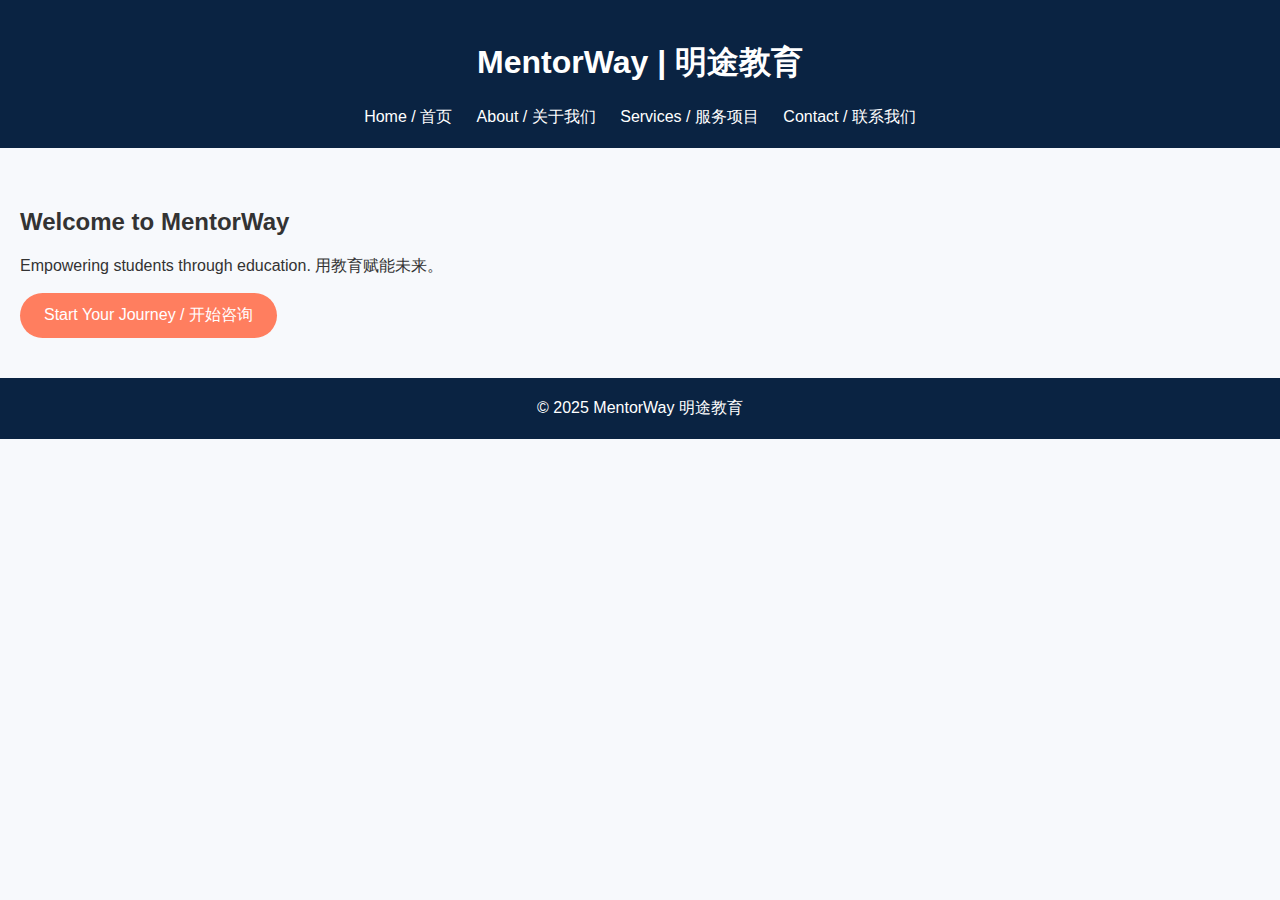
<file: index.html>
<!DOCTYPE html>
<html lang="en">
<head>
  <meta charset="UTF-8" />
  <meta name="viewport" content="width=device-width, initial-scale=1.0"/>
  <title>MentorWay | 明途教育</title>
  <link rel="stylesheet" href="css/style.css" />
  <script src="js/main.js" defer></script>
</head>
<body>
  <header>
    <h1>MentorWay | 明途教育</h1>
    <nav>
      <a href="index.html">Home / 首页</a>
      <a href="about.html">About / 关于我们</a>
      <a href="services.html">Services / 服务项目</a>
      <a href="contact.html">Contact / 联系我们</a>
    </nav>
  </header>
  <section>
    <h2>Welcome to MentorWay</h2>
    <p>Empowering students through education. 用教育赋能未来。</p>
    <a class="btn" href="contact.html">Start Your Journey / 开始咨询</a>
  </section>
  <footer>
    &copy; 2025 MentorWay 明途教育
  </footer>
</body>
</html>
</file>
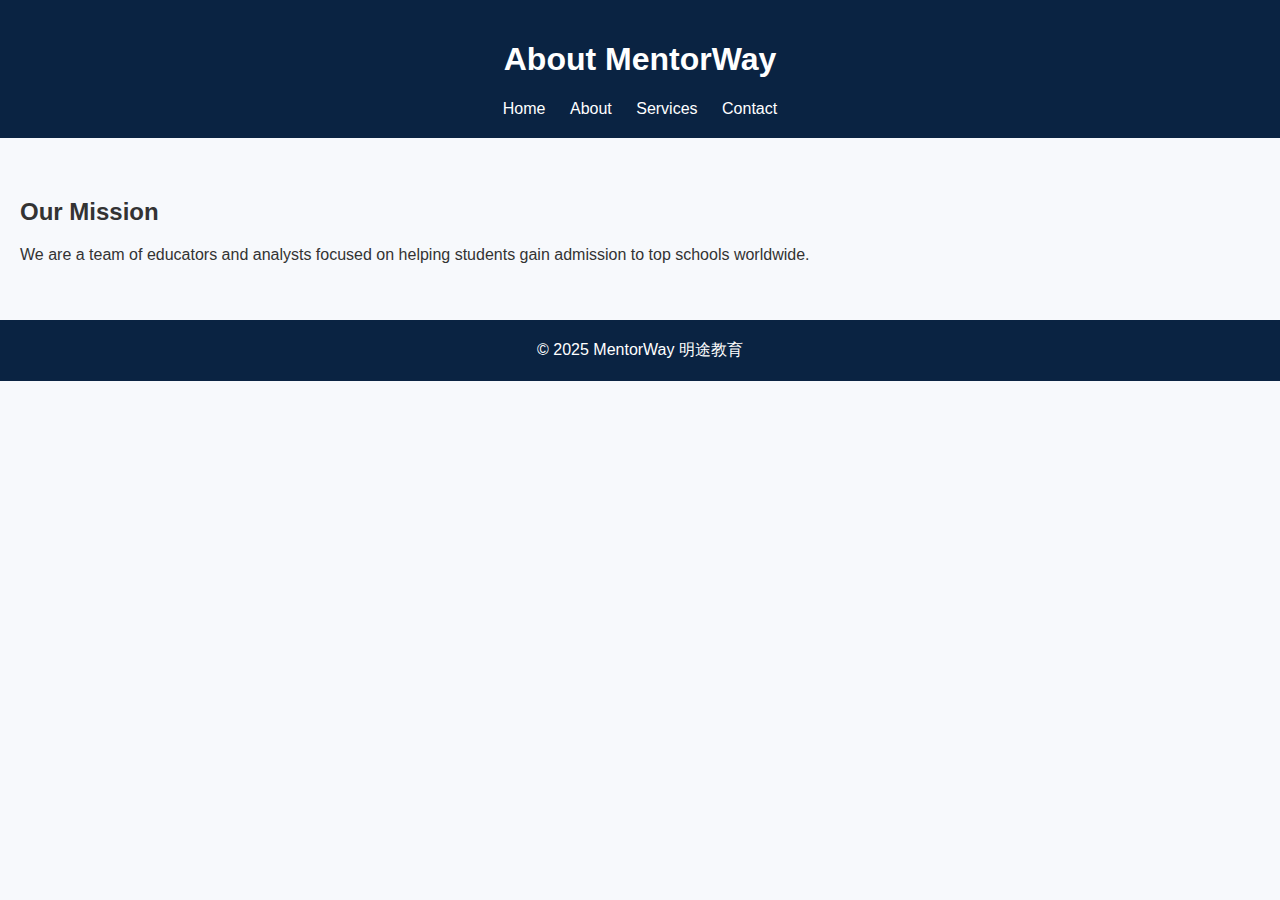
<file: about.html>
<!DOCTYPE html>
<html lang="en">
<head>
  <meta charset="UTF-8" />
  <meta name="viewport" content="width=device-width, initial-scale=1.0"/>
  <title>About Us | MentorWay 明途教育</title>
  <link rel="stylesheet" href="css/style.css" />
</head>
<body>
  <header>
    <h1>About MentorWay</h1>
    <nav>
      <a href="index.html">Home</a>
      <a href="about.html">About</a>
      <a href="services.html">Services</a>
      <a href="contact.html">Contact</a>
    </nav>
  </header>
  <section>
    <h2>Our Mission</h2>
    <p>We are a team of educators and analysts focused on helping students gain admission to top schools worldwide.</p>
  </section>
  <footer>
    &copy; 2025 MentorWay 明途教育
  </footer>
</body>
</html>
</file>
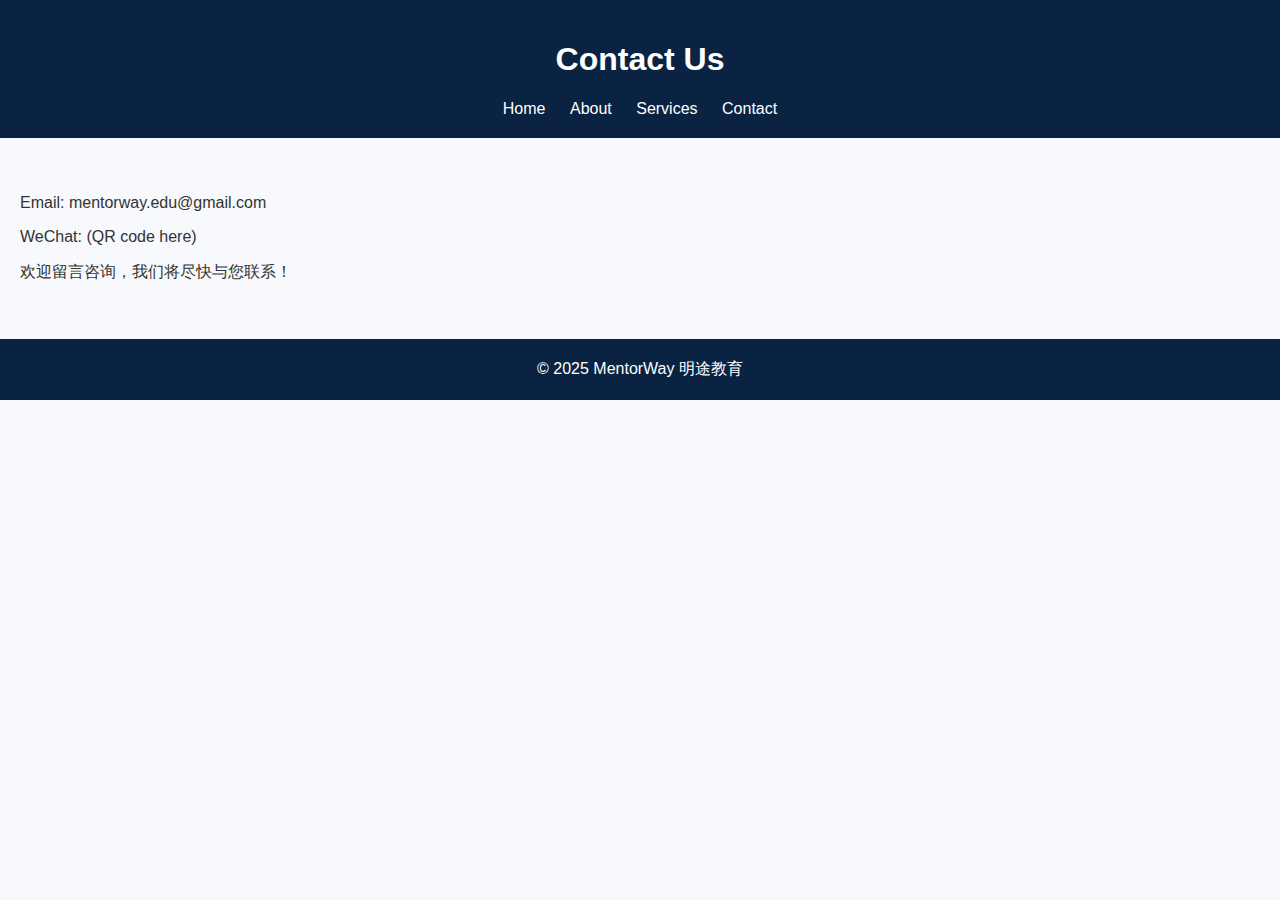
<file: contact.html>
<!DOCTYPE html>
<html lang="en">
<head>
  <meta charset="UTF-8" />
  <meta name="viewport" content="width=device-width, initial-scale=1.0"/>
  <title>Contact | MentorWay 明途教育</title>
  <link rel="stylesheet" href="css/style.css" />
</head>
<body>
  <header>
    <h1>Contact Us</h1>
    <nav>
      <a href="index.html">Home</a>
      <a href="about.html">About</a>
      <a href="services.html">Services</a>
      <a href="contact.html">Contact</a>
    </nav>
  </header>
  <section>
    <p>Email: mentorway.edu@gmail.com</p>
    <p>WeChat: (QR code here)</p>
    <p>欢迎留言咨询，我们将尽快与您联系！</p>
  </section>
  <footer>
    &copy; 2025 MentorWay 明途教育
  </footer>
</body>
</html>
</file>
<file: css/style.css>
body {
  margin: 0;
  font-family: 'Segoe UI', sans-serif;
  background: #f7f9fc;
  color: #333;
}
header, footer {
  background: #0a2342;
  color: white;
  padding: 20px;
  text-align: center;
}
nav a {
  margin: 0 10px;
  color: white;
  text-decoration: none;
}
section {
  padding: 40px 20px;
}
.btn {
  display: inline-block;
  background: #ff7e5f;
  color: white;
  padding: 12px 24px;
  border-radius: 25px;
  text-decoration: none;
}
@media (max-width: 768px) {
  nav a {
    display: block;
    margin: 10px 0;
  }
}
</file>
